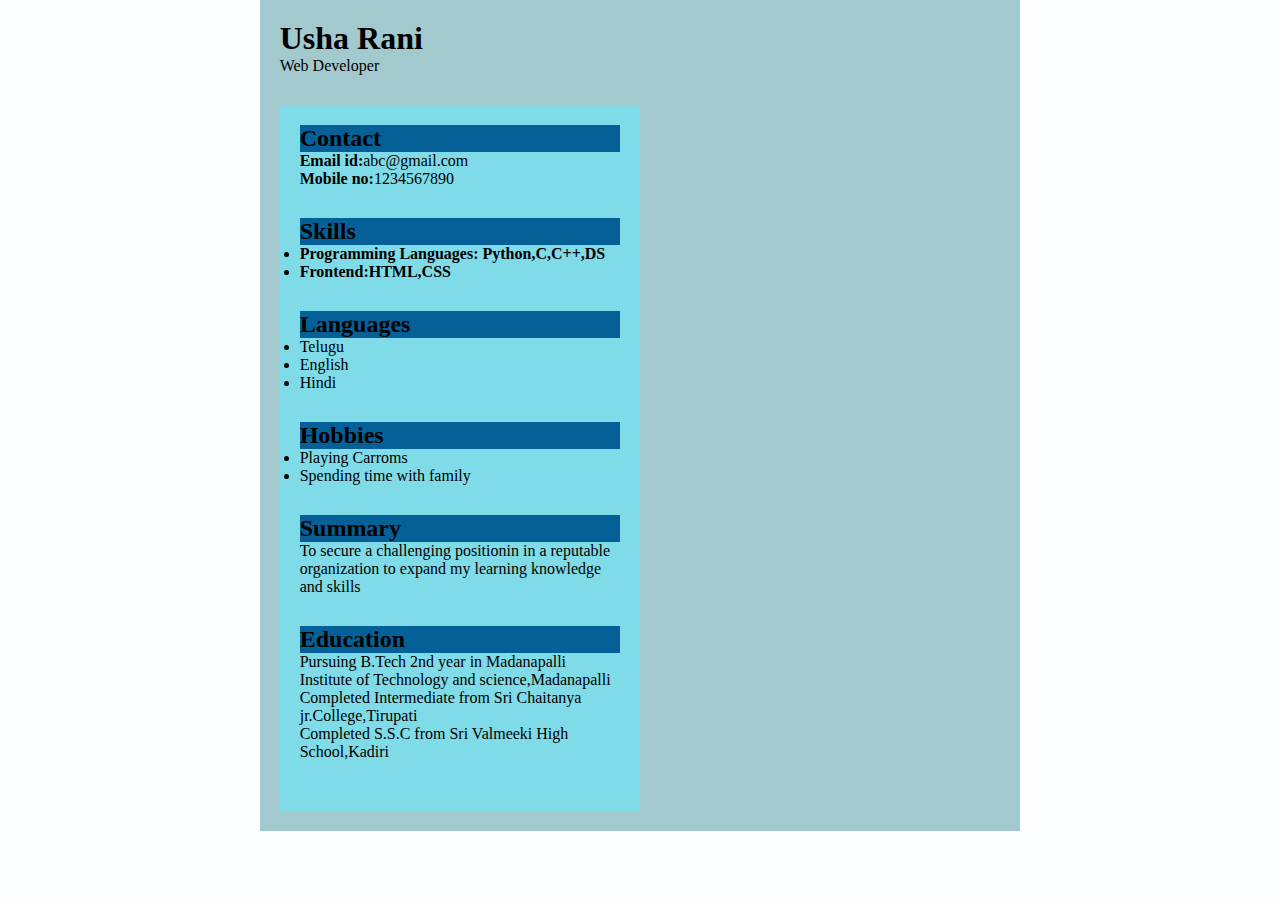
<file: resume.html>
<!DOCTYPE html>
<html lang="en">
<head>
    <meta charset="UTF-8">
    <meta name="viewport" content="width=device-width, initial-scale=1.0">
    <link rel="stylesheet" href="style1.css">
</head>
<body>
    <div class="right">
        <div class="name">
            <h1>Usha Rani</h1>
        </div>
        <div class="title">
            <p>Web Developer</p>
        </div>
    <div class="full">
        <div class="left">
            <div class="Contact">
                <h2>Contact</h2>
                <p><b>Email id:</b>abc@gmail.com</p>
                <p><b>Mobile no:</b>1234567890</p>
            </div>
            <div class="Skills">
                <h2>Skills</h2>
                <ul>
                    <li><b>Programming Languages:
                      Python,C,C++,DS</b></li>
                    <li><b>Frontend:HTML,CSS</b></li>
                </ul>
            </div>
            <div class="Languages">
                <h2>Languages</h2>
                <ul>
                    <li>Telugu</li>
                    <li>English</li>
                    <li>Hindi</li>
                </ul>
            </div>
            <div class="Hobbies">
                <h2>Hobbies</h2>
                <ul>
                    <li>Playing Carroms</li>
                    <li>Spending time with family</li>
                </ul>
            </div>
            <div class="Summary">
                    <h2>Summary</h2>
                    <p>To secure a challenging positionin in a
                        reputable organization
                          to expand my learning knowledge and skills
                    </p>
                </div>
                <div class="Education">
                    <h2>Education</h2>
                    <p>Pursuing B.Tech 2nd year in Madanapalli Institute
                        of Technology and science,Madanapalli
                    </p>
                    <p>Completed Intermediate from Sri Chaitanya
                        jr.College,Tirupati
                    </p>
                    <p>Completed S.S.C from Sri Valmeeki High School,Kadiri</p>
                </div>
            </div>
        
</body>
</html>
</file>
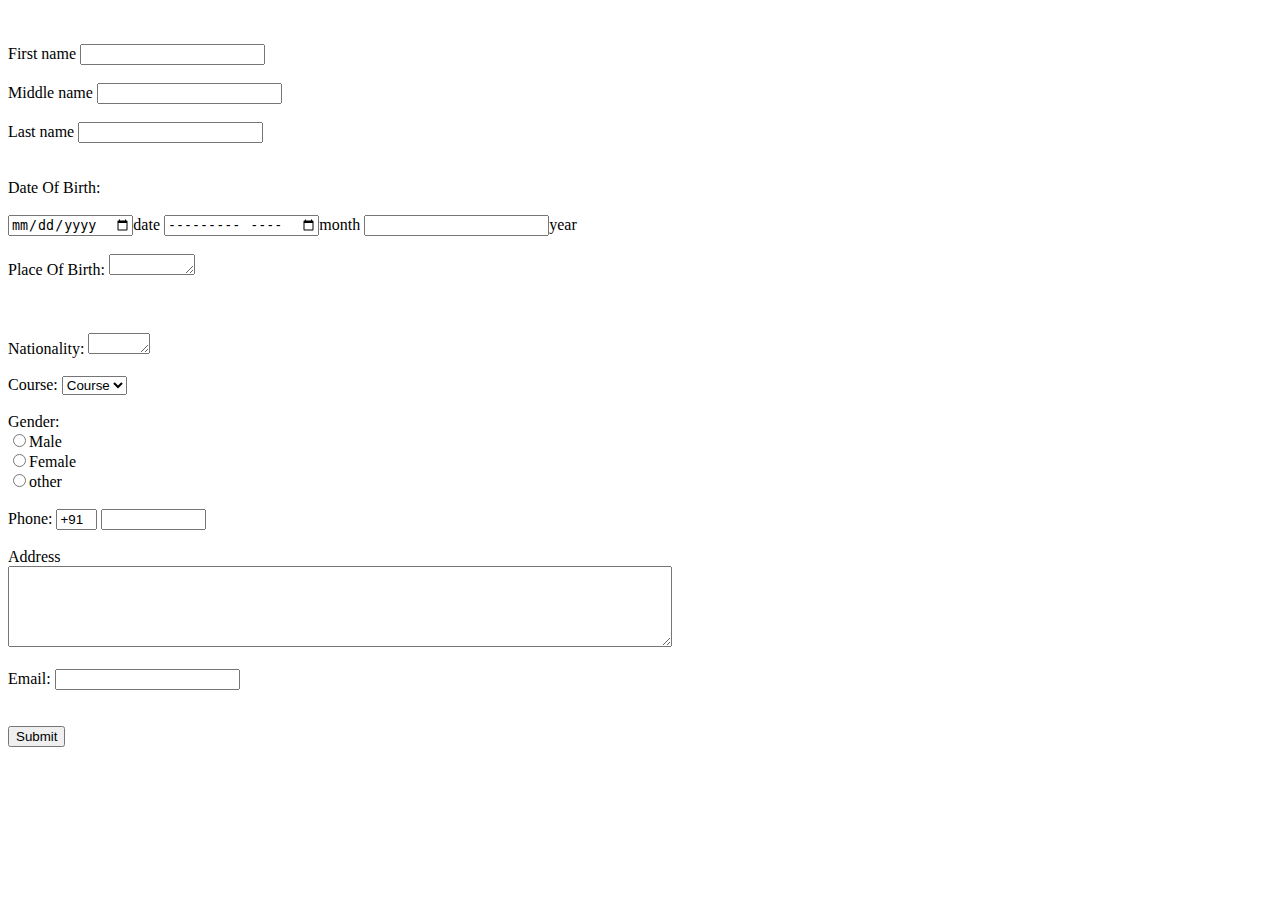
<file: task2.html>
<!DOCTYPE html>
<html lang="en">
<head>
    <meta charset="UTF-8">
    <meta name="viewport" content="width=device-width, initial-scale=1.0">
    <title>Registration form</title>
</head>
<bodybgcolor="lightskyblue">
 <br>
 <br>
 <form>
 
   <label>First name</label> 
   <input type="text"name="first name",size="15"/><br><br>
   <label>Middle name</label>
   <input type="text"name="middle name",size="15"/><br><br>
   <label>Last name</label>
   <input type="text"name="last name",size="15"/><br><br>
<br>
<label>
    Date Of Birth:
    <br>
    <br>
    <input type="date">date
    <input type="month">month
    <input type="year">year<br>
</label>
<br>
<label>
    Place Of Birth:
    <textarea name="text" id="" cols="8" rows="1"></textarea>
    <br>
    <br>
</label>
<br>
<br>
<label>
    Nationality:
    <textarea name="text" id="" cols="5" rows="1"></textarea>
    <br>
    <br>
</label>
 <label>
    Course:
 </label>
 <select>
<option value="Course">Course</option>    
<option value="BCA">BCA</option>    
<option value="BBA">BBA</option>    
<option value="B.Tech">B.Tech</option>    
<option value="MBA">MBA</option>    
<option value="MCA">MCA</option>    
<option value="M>Tech">M.Tech</option>    
 </select>
 
 <br>
 <br>
 <label>
    Gender:
 </label><br>
 <input type="radio"name="male"/>Male<br>
 <input type="radio"name="female"/>Female<br>
 <input type="radio"name="other"/>other
 <br>
 <br>

<label>
    Phone:
</label>
<input type="text"name="country code"value="+91"size="2/">
<input type="text"name="phone"size="10/"><br><br>
Address
    <br>
    <textarea cols="80"rows="5"value="address">
    </textarea>
    <br><br>
    Email:
    <input type="email"id="email"name="email"/><br>
    <br><br>
    <input type="Submit">
     
</form>
</body>
</html>
</file>
<file: style1.css>
*{
    margin:0;
    padding:0;
    box-sizing: border-box;
}
body{
    background-color: rgb(253,254,255);
    display:flex;
    justify-content: center;
    align-items: center;
}
.full{
    width: 50%;
    max-width: 1000px;
    min-width: 100px;
    background-color: rgb(245,239,231);
    margin:0px;
    display:grid;
    grid-template-columns: 2fr,4fr;
}
.left{
    position: initial;
    background-color: rgb(126,219,231);
    padding: 20px;
}
.right{
    position: initial;
    background-color: rgb(162,202,206);
    padding:20px
}
.Contact,.Skills,.Languages,.Hobbies,.title,.Summary,.Education,.Contact{
    margin-bottom: 30px;
}
h2{
    background-color: rgb(4,96,150);
}
</file>
